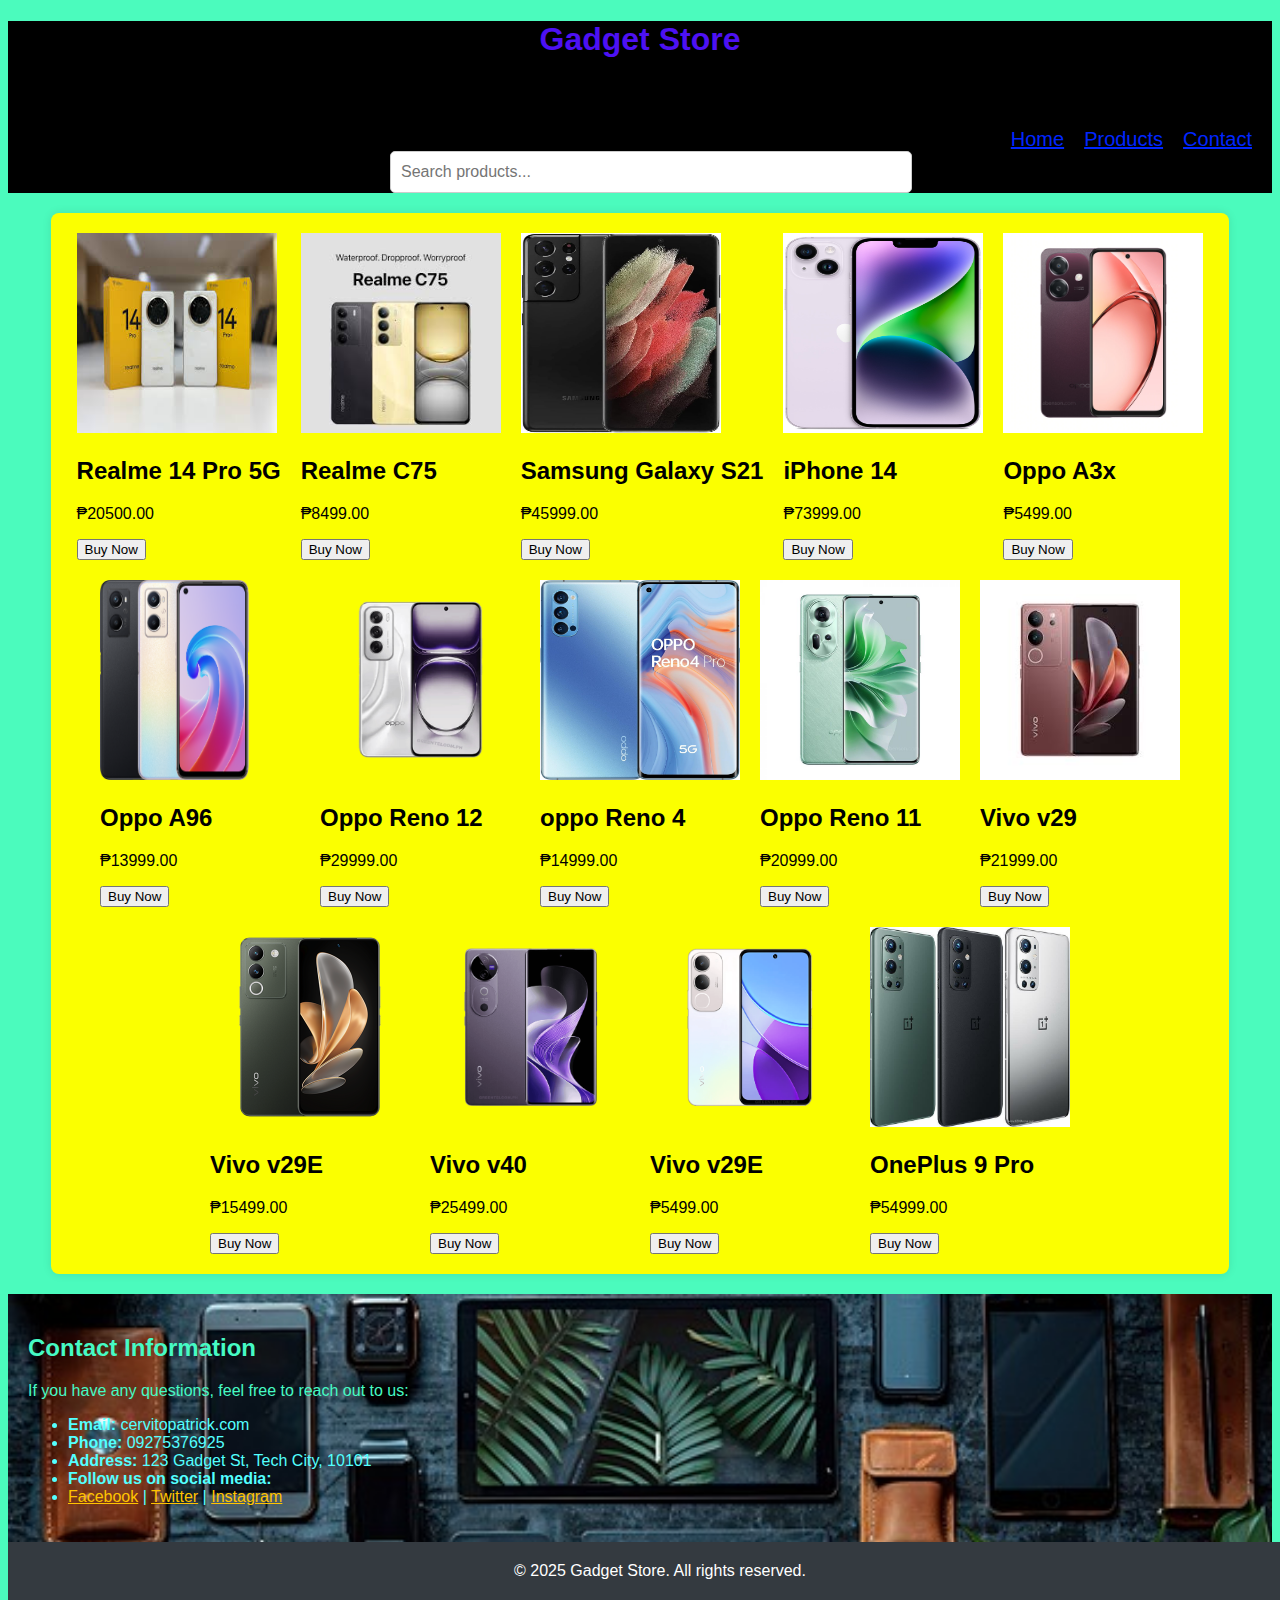
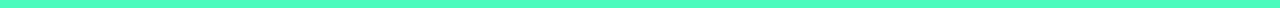
<file: index.html>
<!DOCTYPE html>
<html lang="en">
<head>
    <meta charset="UTF-8">
    <meta name="viewport" content="width=device-width, initial-scale=1.0">
    <title>Gadget Store</title>
    <link rel="stylesheet" href="https://cdnjs.cloudflare.com/ajax/libs/font-awesome/6.0.0-beta3/css/all.min.css">
    <link rel="stylesheet" href="style.css">
</head>
<body>
    <header>
        <h1>Gadget Store</h1>
        <nav>
            <ul>
                <li><a href="#home">Home</a></li>
                <li><a href="product.html">Products</a></li>
                <li><a href="#contact">Contact</a></li>
            </ul>
        </nav> 
        <div class="input-group mb-3">
            <input type="text" id="search-bar" class="form-control" placeholder="Search products..." onkeyup="searchProducts()">
        </div>
        <p id="no-results" style="display: none; text-align: center; color: red;">No products found</p>
    </header>
    
    <section id="products" class="product-container">
    </section>
    
    <section id="checkout-form" style="display: none;">
        <h2>Checkout Details</h2>
        <div id="selected-product"></div>
        <form id="customer-form" onsubmit="proceedToPayment(event)">
            <label for="customer-name">Full Name:</label>
            <input type="text" id="customer-name" required placeholder="Enter your full name">
            <label for="customer-address">Address:</label>
            <input type="text" id="customer-address" required placeholder="Enter your address">
            <label for="customer-contact">Contact Number:</label>
            <input type="text" id="customer-contact" required placeholder="Enter your contact number">
            <button type="submit">Proceed to Payment</button>
            <button type="button" onclick="cancelCheckout()">Cancel</button>
        </form>
    </section>
    
    <section id="contact" class="contact-container">
        <h2>Contact Information</h2>
        <p>If you have any questions, feel free to reach out to us:</p>
        <ul>
            <li><strong>Email:</strong> cervitopatrick.com</li>
            <li><strong>Phone:</strong> 09275376925</li>
            <li><strong>Address:</strong> 123 Gadget St, Tech City, 10101</li>
            <li><strong>Follow us on social media:</strong></li>
            <li>
                <a href="https://facebook.com/gadgetstore" target="_blank">Facebook</a> |
                <a href="https://twitter.com/gadgetstore" target="_blank">Twitter</a> |
                <a href="https://instagram.com/gadgetstore" target="_blank">Instagram</a>
            </li>
        </ul>
    </section>
    
    <footer>
        <p>&copy; 2025 Gadget Store. All rights reserved.</p>
    </footer>

    <script>
const products = [
    { name: 'Realme 14 Pro 5G', price: 20500.00, image: '14pro.jpg' },
    { name: 'Realme C75', price: 8499.00, image: 'c75.jpg' },
    { name: 'Samsung Galaxy S21', price: 45999.00, image: 's21.jpg' },
    { name: 'iPhone 14', price: 73999.00, image: 'iphone.jpg' },
    { name: 'Oppo A3x', price: 5499.00, image: 'a3x.jpg'},
    { name: 'Oppo A96', price: 13999.00, image: 'a96.png' },
    { name: 'Oppo Reno 12', price: 29999.00, image: 'Reno12.png' },
    { name: 'oppo Reno 4', price: 14999.00, image: 'Reno4.jpg' },
    { name: 'Oppo Reno 11', price: 20999.00, image: 'Reno11.jpg' },
    { name: 'Vivo v29', price: 21999.00, image: 'v29.jpg' },
    { name: 'Vivo v29E', price: 15499.00, image: 'v29E.png'},
    { name: 'Vivo v40', price: 25499.00, image: 'V40.png'},
    { name: 'Vivo v29E', price: 5499.00, image: 'y19s.png'},
    { name: 'OnePlus 9 Pro', price: 54999.00, image: 'oneplus.jpg' }
];
        
function buyNow(name, price) {
    document.getElementById("checkout-form").style.display = "block";
    document.getElementById("products").style.display = "none";
    let selectedProduct = document.getElementById("selected-product");
    selectedProduct.innerHTML = `<h3>Selected Product</h3><p>${name} - ₱${price.toFixed(2)}</p>`;
    localStorage.setItem("selectedProduct", JSON.stringify({ name, price }));
}
        
function proceedToPayment(event) {
    event.preventDefault();
    
    let name = document.getElementById("customer-name").value.trim();
    let address = document.getElementById("customer-address").value.trim();
    let contact = document.getElementById("customer-contact").value.trim();
    
    if (!name || !address || !contact) {
        alert("Please fill in all required fields.");
        return;
    }

    localStorage.setItem("customerDetails", JSON.stringify({ name, address, contact }));
    window.location.href = "payment.html";
}

function cancelCheckout() {
    document.getElementById("checkout-form").style.display = "none";
    document.getElementById("products").style.display = "block";
}

function displayProducts(filteredProducts = products) {
    const productContainer = document.getElementById('products');
    productContainer.innerHTML = '';
    filteredProducts.forEach(product => {
        const productDiv = document.createElement('div');
        productDiv.classList.add('product');
        productDiv.innerHTML = `
            <img src="${product.image}" alt="${product.name}">
            <h2>${product.name}</h2>
            <p>₱${product.price.toFixed(2)}</p>
            <button onclick="buyNow('${product.name}', ${product.price})">Buy Now</button>
        `;
        productContainer.appendChild(productDiv);
    });
}
        
function searchProducts() {
    let input = document.getElementById("search-bar").value.toLowerCase();
    let filteredProducts = products.filter(product => product.name.toLowerCase().includes(input));
    displayProducts(filteredProducts);
    document.getElementById("no-results").style.display = filteredProducts.length ? "none" : "block";
}
    
window.onload = function() {
    displayProducts();
};
    </script>
</body>
</html>
</file>
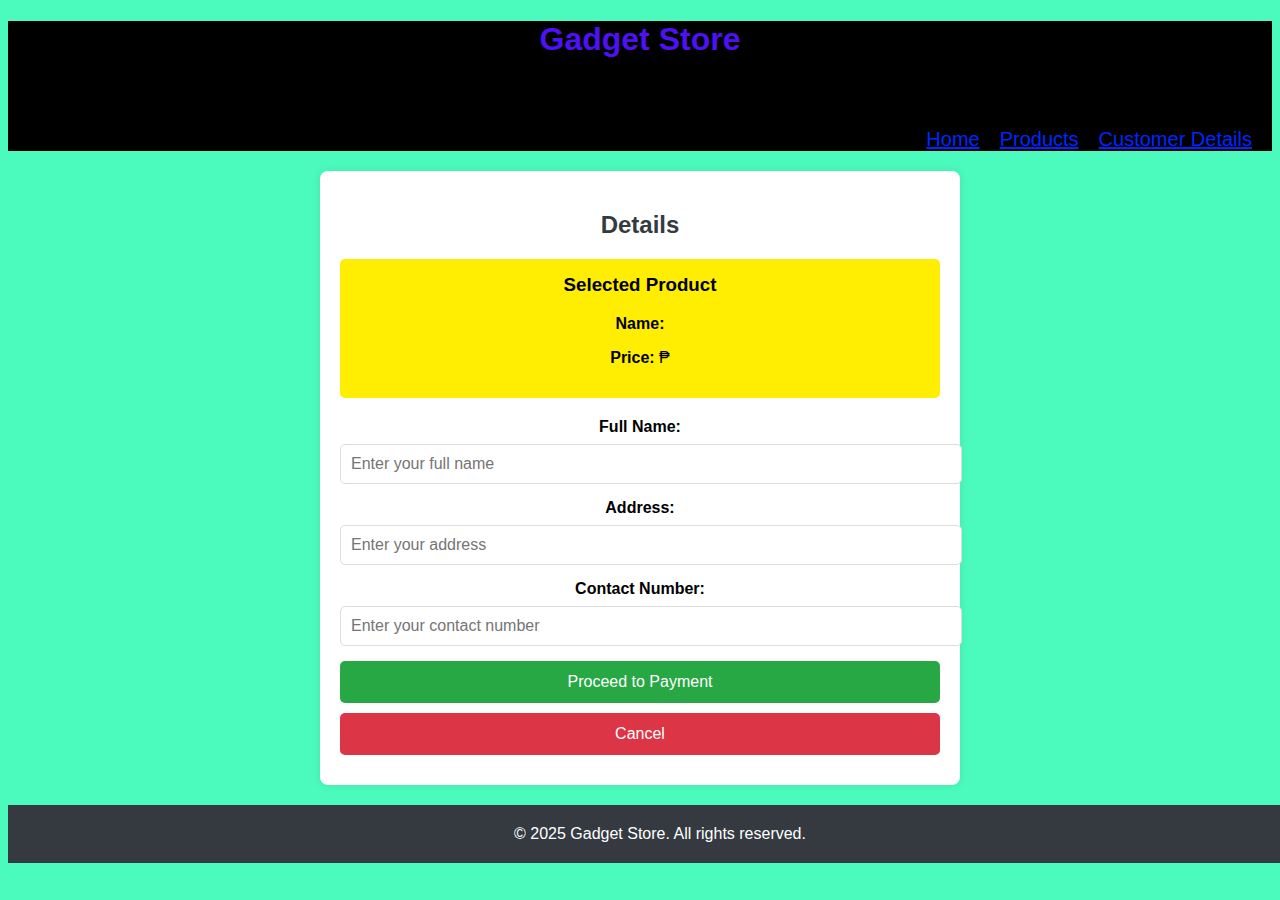
<file: customer.html>
<!DOCTYPE html>
<html lang="en">
<head>
    <meta charset="UTF-8">
    <meta name="viewport" content="width=device-width, initial-scale=1.0">
    <title>Customer Details - Gadget Store</title>
    <link rel="stylesheet" href="https://cdnjs.cloudflare.com/ajax/libs/font-awesome/6.0.0-beta3/css/all.min.css">
    <link rel="stylesheet" href="style.css">
</head>
<body>
    <header>
        <h1>Gadget Store</h1>

        <nav>
            <ul>
                <li><a href="index.html">Home</a></li>
                <li><a href="product.html">Products</a></li>
                <li><a href="customer.html">Customer Details</a></li>
            </ul>
        </nav> 
    </header>

    <section id="checkout-form">
        <h2>Details</h2>
        
        <!-- Display selected product details -->
        <div id="product-details">
            <h3>Selected Product</h3>
            <p><strong>Name:</strong> <span id="product-name"></span></p>
            <p><strong>Price:</strong> ₱<span id="product-price"></span></p>
        </div>

        <form id="customer-form" onsubmit="proceedToPayment(event)">
            <label for="customer-name">Full Name:</label>
            <input type="text" id="customer-name" required placeholder="Enter your full name">
            
            <label for="customer-address">Address:</label>
            <input type="text" id="customer-address" required placeholder="Enter your address">
            
            <label for="customer-contact">Contact Number:</label>
            <input type="text" id="customer-contact" required placeholder="Enter your contact number">
            
            <button type="submit">Proceed to Payment</button>
            <button type="button" onclick="cancelCheckout()">Cancel</button>
        </form>
    </section>

    <footer>
        <p>&copy; 2025 Gadget Store. All rights reserved.</p>
    </footer>

    <script>
        // When the customer-details page loads
        window.onload = function() {
            const selectedProduct = JSON.parse(localStorage.getItem('selectedProduct'));
            
            if (selectedProduct) {
                // Display the product details
                document.getElementById('product-name').textContent = decodeURIComponent(selectedProduct.name);
                document.getElementById('product-price').textContent = selectedProduct.price;
            }
        };

        function proceedToPayment(event) {
            event.preventDefault(); // Prevent form submission

            const name = document.getElementById("customer-name").value.trim();
            const address = document.getElementById("customer-address").value.trim();
            const contact = document.getElementById("customer-contact").value.trim();
            
            if (name === "" || address === "" || contact === "") {
                alert("Please fill in all the required fields.");
                return;
            }

            // Store customer details in localStorage
            localStorage.setItem("customerDetails", JSON.stringify({ name, address, contact }));

            // Redirect to payment page
            window.location.href = "payment.html";
        }

        function cancelCheckout() {
            window.location.href = "index.html";
        }
    </script>
</body>
</html>
</file>
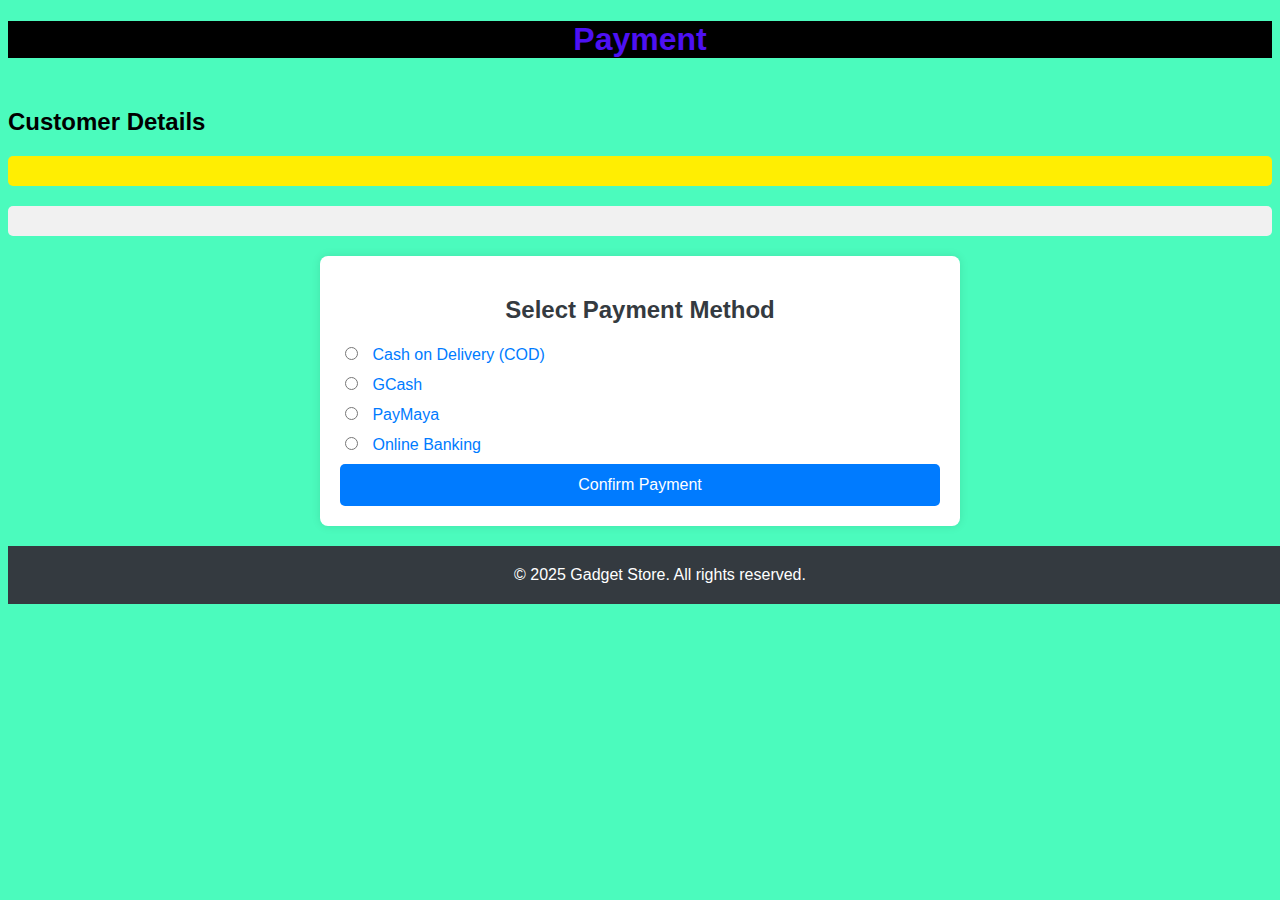
<file: payment.html>
<!DOCTYPE html>
<html lang="en">
<head>
    <meta charset="UTF-8">
    <meta name="viewport" content="width=device-width, initial-scale=1.0">
    <title>Payment Page</title>
    <link rel="stylesheet" href="style.css">
</head>
<body>
    <header>
        <h1>Payment</h1>
    </header>

    <section>
        <h2>Customer Details</h2>
        <div id="product-details"></div>
        <div id="customer-details"></div>
    </section>

    <section id="payment-method">
        <h2>Select Payment Method</h2>
        <form id="payment-form">
            <label>
                <input type="radio" name="payment-method" value="COD" required> Cash on Delivery (COD)
            </label>
            <label>
                <input type="radio" name="payment-method" value="GCash"> GCash
            </label>
            <label>
                <input type="radio" name="payment-method" value="PayMaya"> PayMaya
            </label>
            <label>
                <input type="radio" name="payment-method" value="Online Banking"> Online Banking
            </label>
            <button type="button" onclick="confirmPayment()">Confirm Payment</button>
        </form>
    </section>

    <footer>
        <p>&copy; 2025 Gadget Store. All rights reserved.</p>
    </footer>

    <script>
        window.onload = function() {
            const selectedProduct = JSON.parse(localStorage.getItem('selectedProduct'));
            const customerDetails = JSON.parse(localStorage.getItem('customerDetails'));

            if (selectedProduct) {
                document.getElementById('product-details').innerHTML = `
                    <p><strong>Product:</strong> ${selectedProduct.name}</p>
                    <p><strong>Price:</strong> ₱${selectedProduct.price.toFixed(2)}</p>
                `;
            }

            if (customerDetails) {
                document.getElementById('customer-details').innerHTML = `
                    <p><strong>Name:</strong> ${customerDetails.name}</p>
                    <p><strong>Address:</strong> ${customerDetails.address}</p>
                    <p><strong>Contact Number:</strong> ${customerDetails.contact}</p>
                `;
            }
        };

        function confirmPayment() {
            const selectedMethod = document.querySelector('input[name="payment-method"]:checked');
            
            if (!selectedMethod) {
                alert("Please select a payment method.");
                return;
            }

            alert(`You selected ${selectedMethod.value}. Thank you for your purchase!`);
            window.location.href = "index.html";
        }
    </script>
</body>
</html>
</file>
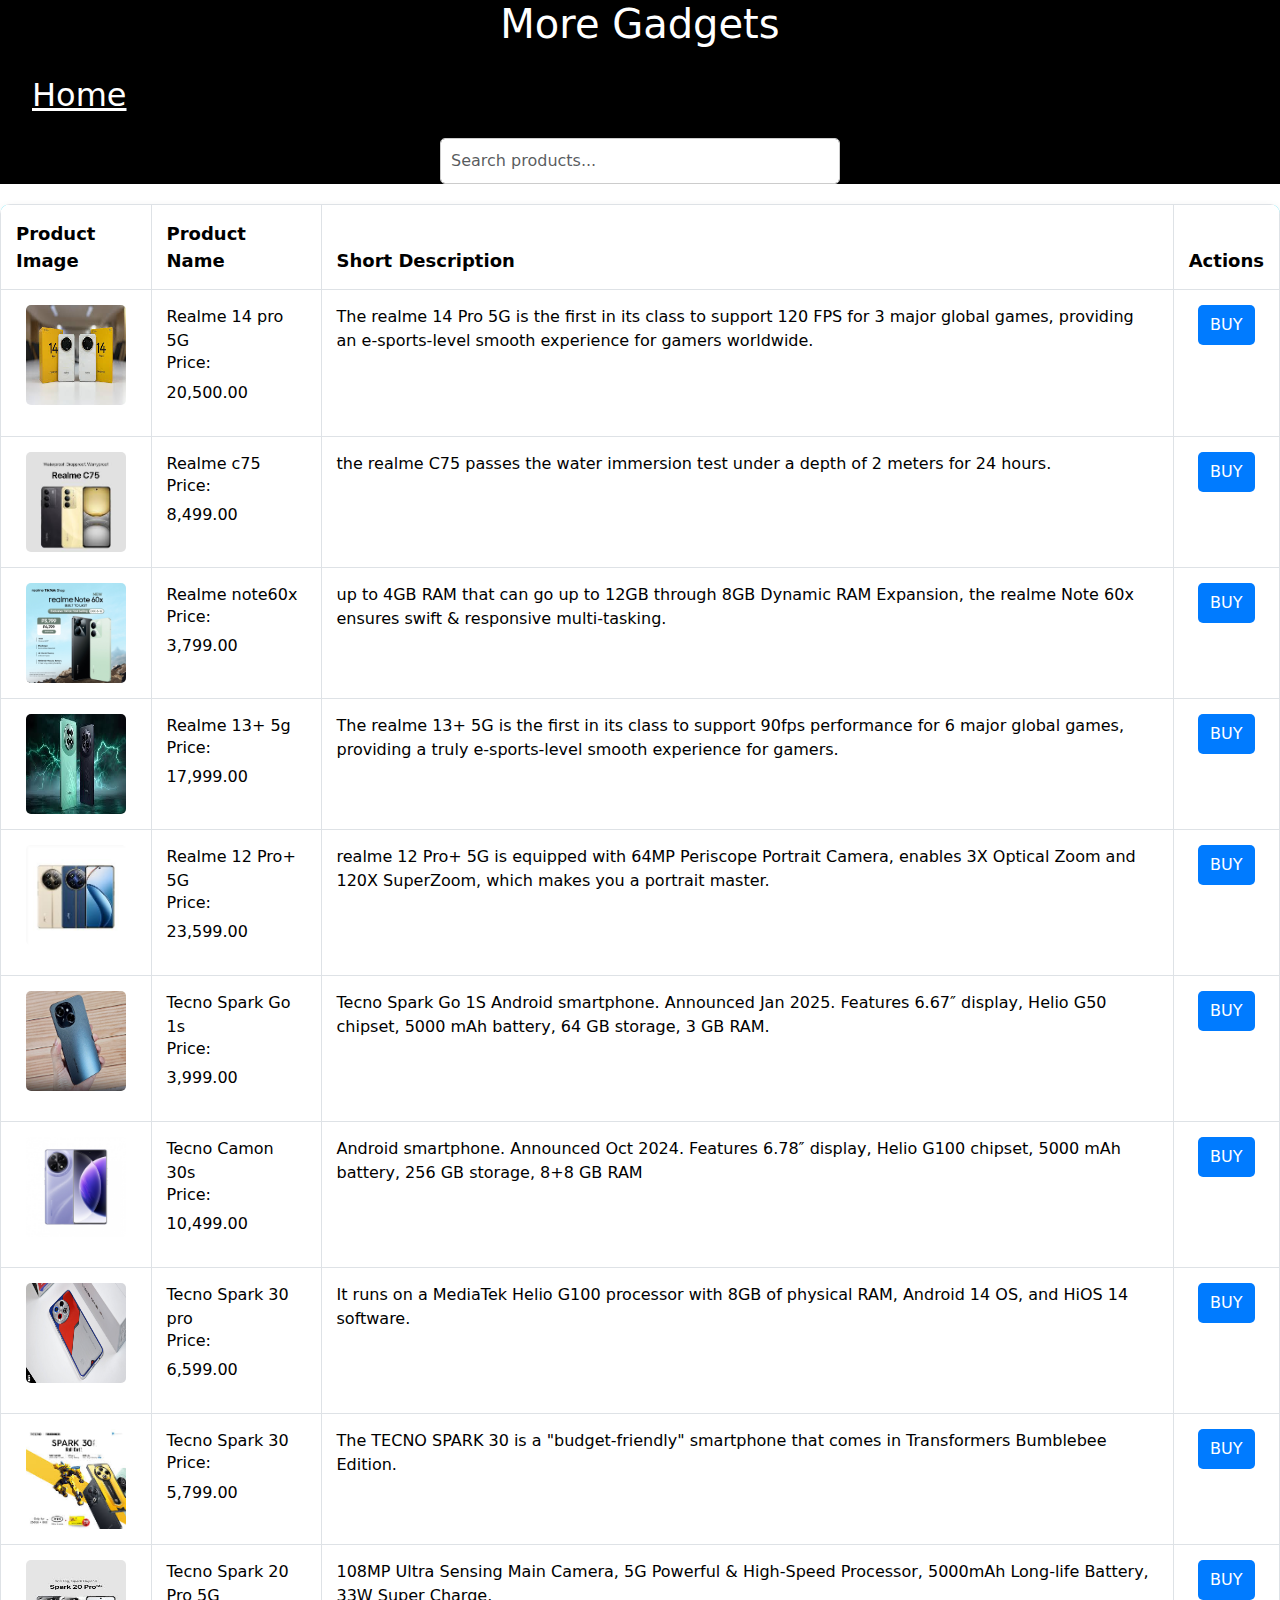
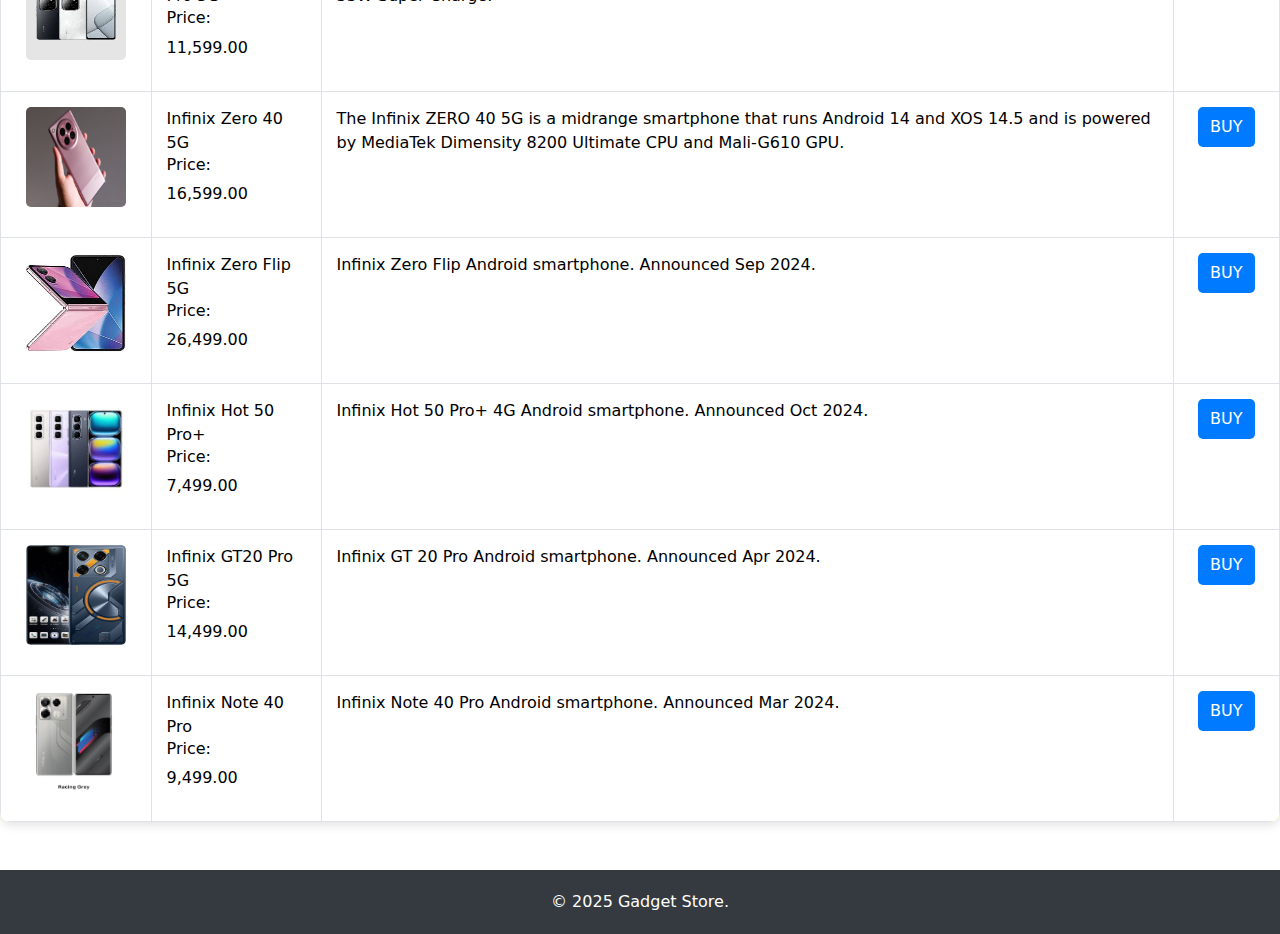
<file: product.html>
<!DOCTYPE html>
<html lang="en">
<head>
    <meta charset="UTF-8">
    <meta name="viewport" content="width=device-width, initial-scale=1.0">
    <title>Product Details</title>
    <link rel="stylesheet" href="styles.css">
    <link href="https://cdn.jsdelivr.net/npm/bootstrap@5.1.3/dist/css/bootstrap.min.css" rel="stylesheet">
</head>
<body>
    <header>
        <h1>More Gadgets</h1>
        <nav>
            <ul>
                <h6><a href="index.html">Home</a></h6>
                
            </ul>
        </nav>
        <div class="input-group mb-3">
            <input type="text" id="search-bar" class="form-control" placeholder="Search products..." onkeyup="searchProducts()">
        </div>
        <p id="no-results" style="display: none; text-align: center; color: red;">No products found</p>
        
    </header>
    

    <table class="table table-bordered" id="product-table">
        <thead>
            <tr>
                <th>Product Image</th>
                <th>Product Name</th>
                <th>Short Description</th>
                <th>Actions</th>
            </tr>
        </thead>
        <tbody>
         
            <tr>
                <td><img src="14pro.jpg" alt="Product 1" class="img-fluid" style="width: 100px; height: 100px;"></td>
                <td>Realme 14 pro 5G 
                    <h6>Price:</h6><p>20,500.00</p>
                </td>
                <td>The realme 14 Pro 5G is the first in its class to support 120 FPS for 3 major global games, providing an e-sports-level smooth experience for gamers worldwide.</td>
                <td>
                    <button onclick="buyNow('Realme 14 pro 5G', 20500.00)" class="btn btn-secondary">Buy</button>
    </td>
    </tr>
            
            <tr>
                <td><img src="c75.jpg" alt="Product 2" class="img-fluid" style="width: 100px; height: 100px;"></td>
                <td>Realme c75
                    <h6>Price:</h6><p>8,499.00</p>
                </td>
                <td> the realme C75 passes the water immersion test under a depth of 2 meters for 24 hours.</td>
                <td>
                <button onclick="buyNow('Realme c75', 8499.00)" class="btn btn-secondary">Buy</button>
            </tr>

            <tr>
                <td><img src="Note60x.jpg" alt="Product 3" class="img-fluid" style="width: 100px; height: 100px;"></td>
                <td>Realme note60x
                    <h6>Price:</h6><p>3,799.00</p>
                </td>
                <td>up to 4GB RAM that can go up to 12GB through 8GB Dynamic RAM Expansion, the realme Note 60x ensures swift & responsive multi-tasking.</td>
                <td>
                <button onclick="buyNow('Realme note60x', 3799.00)" class="btn btn-secondary">Buy</button>
            </tr>

            <tr>
                <td><img src="13+ 5g.jpg" alt="Product 4" class="img-fluid" style="width: 100px; height: 100px;"></td>
                <td>Realme 13+ 5g
                    <h6>Price:</h6><p>17,999.00</p>
                </td>
                <td>The realme 13+ 5G is the first in its class to support 90fps performance for 6 major global games, providing a truly e-sports-level smooth experience for gamers.</td>
                <td>
                    <button onclick="buyNow('Realme 13+ 5g', 17999.00)" class="btn btn-secondary">Buy</button>
            </tr>

            <tr>
                <td><img src="12pro.jpg" alt="Product 5" class="img-fluid" style="width: 100px; height: 100px;"></td>
                <td>Realme 12 Pro+ 5G
                    <h6>Price:</h6><p>23,599.00</p>
                </td>
                <td>realme 12 Pro+ 5G is equipped with 64MP Periscope Portrait Camera, enables 3X Optical Zoom and 120X SuperZoom, which makes you a portrait master.</td>
                <td>
                    <button onclick="buyNow('Realme 12 Pro+ 5G', 23599.00)" class="btn btn-secondary">Buy</button>
            </tr>

            <tr>
                <td><img src="go 1s.jpg" alt="Product 6" class="img-fluid" style="width: 100px; height: 100px;"></td>
                <td>Tecno Spark Go 1s
                    <h6>Price:</h6><p>3,999.00</p>
                </td>
                <td>Tecno Spark Go 1S Android smartphone. Announced Jan 2025. Features 6.67″ display, Helio G50 chipset, 5000 mAh battery, 64 GB storage, 3 GB RAM. </td>
                <td>
                    <button onclick="buyNow('Tecno Spark Go 1s', 3999.00)" class="btn btn-secondary">Buy</button>
            </tr>

            <tr>
                <td><img src="camon.jpg" alt="Product 7" class="img-fluid" style="width: 100px; height: 100px;"></td>
                <td>Tecno Camon 30s
                    <h6>Price:</h6><p>10,499.00</p>
                </td>
                <td>Android smartphone. Announced Oct 2024. Features 6.78″ display, Helio G100 chipset, 5000 mAh battery, 256 GB storage, 8+8 GB RAM</td>
                <td>
                    <button onclick="buyNow('Tecno Camon 30s', 10499.00)" class="btn btn-secondary">Buy</button>
            </tr>

            <tr>
                <td><img src="spark 30 pro.jpg" alt="Product 8" class="img-fluid" style="width: 100px; height: 100px;"></td>
                <td>Tecno Spark 30 pro
                    <h6>Price:</h6><p>6,599.00</p>
                </td>
                <td>It runs on a MediaTek Helio G100 processor with 8GB of physical RAM, Android 14 OS, and HiOS 14 software.</td>
                <td>
                    <button onclick="buyNow('Tecno Spark 30 pro', 6599.00)" class="btn btn-secondary">Buy</button>
            </tr>

            <tr>
                <td><img src="bumble.jpg" alt="Product 9" class="img-fluid" style="width: 100px; height: 100px;"></td>
                <td>Tecno Spark 30
                    <h6>Price:</h6><p>5,799.00</p>
                </td>
                <td> The TECNO SPARK 30 is a "budget-friendly" smartphone that comes in Transformers Bumblebee Edition.</td>
                <td>
                    <button onclick="buyNow('Tecno Spark 30', 5799.00)" class="btn btn-secondary">Buy</button>
            </tr>

            <tr>
                <td><img src="spark20.jpg" alt="Product 10" class="img-fluid" style="width: 100px; height: 100px;"></td>
                <td>Tecno Spark 20 Pro 5G
                    <h6>Price:</h6><p>11,599.00</p>
                </td>
                <td>108MP Ultra Sensing Main Camera, 5G Powerful & High-Speed Processor, 5000mAh Long-life Battery, 33W Super Charge.</td>
                <td>
                    <button onclick="buyNow('Tecno Spark 20 Pro 5G', 11599.00)" class="btn btn-secondary">Buy</button>
            </tr>

            <tr>
                <td><img src="zero 40.jpg" alt="Product 11" class="img-fluid" style="width: 100px; height: 100px;"></td>
                <td>Infinix Zero 40 5G
                    <h6>Price:</h6><p>16,599.00</p>
                </td>
                <td>The Infinix ZERO 40 5G is a midrange smartphone that runs Android 14 and XOS 14.5 and is powered by MediaTek Dimensity 8200 Ultimate CPU and Mali-G610 GPU.</td>
                <td>
                    <button onclick="buyNow('Infinix Zero 40 5G', 16599.00)" class="btn btn-secondary">Buy</button>
            </tr>

            <tr>
                <td><img src="flip.jpg" alt="Product 12" class="img-fluid" style="width: 100px; height: 100px;"></td>
                <td>Infinix Zero Flip 5G
                <h6>Price:</h6><p>26,499.00</p></td>
                <td>Infinix Zero Flip Android smartphone. Announced Sep 2024.</td>
                <td>
                    <button onclick="buyNow('Infinix Zero Flip 5G', 26499.00)" class="btn btn-secondary">Buy</button>
            </tr>

            <tr>
                <td><img src="Hot50.jpg" alt="Product 13" class="img-fluid" style="width: 100px; height: 100px;"></td>
                <td>Infinix Hot 50 Pro+
                    <h6>Price:</h6><p>7,499.00</p>
                </td>
                <td>Infinix Hot 50 Pro+ 4G Android smartphone. Announced Oct 2024.</td>
                <td>
                    <button onclick="buyNow('Infinix Hot 50 Pro+', 7499.00)" class="btn btn-secondary">Buy</button>
            </tr>

            <tr>
                <td><img src="GT20.jpg" alt="Product 14" class="img-fluid" style="width: 100px; height: 100px;"></td>
                <td>Infinix GT20 Pro 5G
                <h6>Price:</h6><p>14,499.00</p></td>
                <td>Infinix GT 20 Pro Android smartphone. Announced Apr 2024. </td>
                <td>
                    <button onclick="buyNow('Infinix GT20 Pro 5G', 14499.00)" class="btn btn-secondary">Buy</button>
            </tr>

            <tr>
                <td><img src="note40.jpg" alt="Product 15" class="img-fluid" style="width: 100px; height: 100px;"></td>
                <td>Infinix Note 40 Pro
                    <h6>Price:</h6><p>9,499.00</p>
                </td>
                <td>Infinix Note 40 Pro Android smartphone. Announced Mar 2024.</td>
                <td>
                    <button onclick="buyNow('Infinix Note 40 Pro', 9499.00)" class="btn btn-secondary">Buy</button>
            </tr>

        </tbody>
    </table>
</div>



<footer class="text-center mt-5">
    <p>&copy; 2025 Gadget Store.</p>
</footer>

    <script src="https://cdn.jsdelivr.net/npm/@popperjs/core@2.11.6/dist/umd/popper.min.js"></script>
    <script src="https://cdn.jsdelivr.net/npm/bootstrap@5.1.3/dist/js/bootstrap.min.js"></script>

<script>
    // Buy Now function (adds product to cart and proceeds to checkout)
    function buyNow(name, price) {
    const product = { name, price };
    localStorage.setItem('selectedProduct', JSON.stringify(product));
    window.location.href = "customer.html"; // Redirect to customer details page
}
function confirmPayment() {
    const selectedMethod = document.querySelector('input[name="payment-method"]:checked');
    
    if (!selectedMethod) {
        alert("Please select a payment method.");
        return;
    }

    // Show a confirmation message
    const confirmation = confirm(`You selected ${selectedMethod.value}. Do you want to confirm this payment?`);
    if (confirmation) {
        alert(`Thank you for your purchase!`);
        window.location.href = "index.html"; // Redirect to the homepage after confirmation
    }
}


    function searchProducts() {
        let input = document.getElementById("search-bar").value.toLowerCase();
        let products = document.querySelectorAll("#product-table tbody tr");
        let noResults = document.getElementById("no-results");
        let found = false;

        products.forEach(row => {
            let productName = row.getElementsByTagName("td")[1].innerText.toLowerCase();
            if (productName.includes(input)) {
                row.style.display = "";
                found = true;
            } else {
                row.style.display = "none";
            }
        });

        noResults.style.display = found ? "none" : "block";
    }
</script>

   
</body>
</html>
</file>
<file: style.css>
body {
    font-family: Arial, sans-serif;
    background-color: #4bfbbd;
}

h1 {
    margin-bottom: 50px;
    color: #4d11f3;
    font-weight: bolder;
    
}

table {
    margin-top: 20px;
}

table tbody tr:hover {
    background-color: #975afa;
    transition: background-color 0.3s;
}


img {
    transition: transform 0.3s ease;
    width: 200px;
    height: 200px;
    
}

img:hover {
    transform: scale(1.1);
}


.btn {
    padding: 10px 20px;
    text-transform: uppercase;
}

body {
    animation: fadeIn 1s ease-in;
}

@keyframes fadeIn {
    0% { opacity: 0; }
    100% { opacity: 1; }
}
/* Set the header styles */
header {
    background-color: black;
    background-size: cover;
    background-position: center;
    color: white;
    text-align: center;
    position: relative;
}

/* Style the navigation to move items to the right */
header nav {
    display: flex; /* Use flexbox layout */
    justify-content: flex-end; /* Align items to the right */
    padding-top: 20px; /* Add some space between the title and navigation */
}

/* Style the unordered list in the navigation */
header nav ul {
    list-style-type: none; /* Remove default list styling */
    padding: 0;
    margin: 0;
    display: flex;
}

/* Style each list item */
header nav ul li {
    margin-right: 20px; /* Add space between each menu item */
}

/* Style the navigation links */
header nav ul li a {
    color: rgb(0, 38, 255);
    font-size: 20px;
    transition: color 0.3s ease;
}

/* Add hover effect to the links */
header nav ul li a:hover {
    color: #eefd1a; /* Highlight color on hover */
}

/* Style for the search bar container */
.input-group {
    width: 100%; /* Make the search bar container responsive */
    max-width: 500px; /* Set the maximum width of the search bar */
    margin: 0 auto; /* Center align the search bar */
}

/* Style for the search input */
#search-bar {
    height: 40px; /* Set the height of the input */
    font-size: 1rem; /* Set the font size inside the input field */
    padding: 0 10px; /* Add padding inside the search bar */
    width: 100%; /* Set the width to fill the container */
    border-radius: 5px; /* Optional: rounded corners */
    border: 1px solid #ccc; /* Border color */
}

/* Optional: Add focus effect to the search bar */
#search-bar:focus {
    border-color: #f8b400; /* Change the border color on focus */
    outline: none; /* Remove the default outline */
}

#contact {
    background-image: url('contact.jpg');  /* Replace with your image URL */
    background-size: cover;  /* Cover the entire section */
    background-position: center;  /* Center the background image */
    padding: 20px;
    color: rgb(70, 250, 196); /* Adjust text color if necessary */
}
#contact li {
    color: #53ffff;
}
#contact a {
    color: #ffc400;
}
#checkout-form {
    background-color: white;
    padding: 20px;
    margin: 20px auto;
    max-width: 600px;
    border-radius: 8px;
    box-shadow: 0 0 10px rgba(0, 0, 0, 0.1);
    text-align: center;
}

#checkout-form h2 {
    text-align: center;
    color: #343a40;
}

#product-details {
    background-color: white;
    padding: 15px;
    margin-bottom: 20px;
    border-radius: 5px;
    text-align: center;
}
div#selected-product {
    background-color: #ffee02;
    padding: 15px;
    margin-bottom: 20px;
    border-radius: 5px;
    text-align: center;
}
div#product-details {
    background-color: #ffee02;
    padding: 15px;
    margin-bottom: 20px;
    border-radius: 5px;
    text-align: center;
}

#product-details h3 {
    margin-top: 0;
    color: black;
}

#customer-form label {
    display: block;
    margin-bottom: 8px;
    font-weight: bold;
}

#customer-form input {
    width: 100%;
    padding: 10px;
    margin-bottom: 15px;
    border: 1px solid #ddd;
    border-radius: 5px;
    font-size: 16px;
}
#customer-details{
    background-color: #f1f1f1;
    padding: 15px;
    margin-bottom: 20px;
    border-radius: 5px;
    text-align: center;
}

#customer-form input:focus {
    border-color: #007bff;
    outline: none;
}

#customer-form button {
    width: 100%;
    padding: 12px;
    font-size: 16px;
    background-color: #28a745;
    color: white;
    border: none;
    border-radius: 5px;
    cursor: pointer;
    margin-bottom: 10px;
}

#customer-form button:hover {
    background-color: #218838;
}

#customer-form button[type="button"] {
    background-color: #dc3545;
}

#customer-form button[type="button"]:hover {
    background-color: #c82333;
}

/* Footer Styling */
footer {
    background-color: #343a40;
    color: white;
    padding: 20px;
    text-align: center;
    position: relative;
    bottom: 0;
    width: 100%;
}

footer p {
    margin: 0;
    color: white;

}

/* Payment Section */
#payment-method {
    background-color: white;
    padding: 20px;
    margin: 20px auto;
    max-width: 600px;
    border-radius: 8px;
    box-shadow: 0 0 10px rgba(0, 0, 0, 0.1);
}

#payment-method h2 {
    text-align: center;
    color: #343a40;
}

#payment-method label {
    display: block;
    margin-bottom: 10px;
    font-size: 16px;
    color: #007bff;
}

#payment-method input[type="radio"] {
    margin-right: 10px;
}

#payment-method button {
    width: 100%;
    padding: 12px;
    font-size: 16px;
    background-color: #007bff;
    color: white;
    border: none;
    border-radius: 5px;
    cursor: pointer;
}

#payment-method button:hover {
    background-color: #0056b3;
}

#products {
    background-color: #fbff00;
    padding: 20px;
    margin: 20px auto;
    max-width: 90%;
    border-radius: 8px;
    box-shadow: 0 0 10px rgba(0, 0, 0, 0.1);
    display: flex;
    flex-wrap: wrap; /* Allows wrapping to the next line if necessary */
    justify-content: center; /* Centers items horizontally */
    gap: 20px; /* Adds space between products */
}

.product-item {
    background-color: white;
    padding: 15px;
    border-radius: 8px;
    box-shadow: 0 0 10px rgba(0, 0, 0, 0.2);
    width: 250px; /* Set a fixed width for consistency */
    text-align: center;
}

.product-item img {
    max-width: 100%;
    height: auto;
    border-radius: 5px;
}

.product-item h3 {
    margin: 10px 0;
    font-size: 18px;
}

.product-item p {
    font-size: 16px;
    color: #333;
}

.product-item button {
    background-color: #007bff;
    color: white;
    border: none;
    padding: 10px 15px;
    border-radius: 5px;
    cursor: pointer;
    font-size: 14px;
}

.product-item button:hover {
    background-color: #0056b3;
}
</file>
<file: styles.css>
body {
        font-family: Arial, sans-serif;
        background-color: #4bfbbd;
        margin: 0;
    }
    
    h1 {
        margin-bottom: 50px;
        color: white;
    }
    
    table {
        margin-top: 20px;
    }
    
    table tbody tr:hover {
    background-color: #06d6f1;
        transition: background-color 0.3s;
    }
    
    
    img {
        transition: transform 0.3s ease;
        width: 200px;
        height: 100px;
        
    }
    
    img:hover {
        transform: scale(1.1);
    }
    
    
    .btn {
        padding: 10px 20px;
        text-transform: uppercase;
    }
    
    body {
        animation: fadeIn 1s ease-in;
    }

    header {
        background-color: rgb(0, 0, 0);
        background-size: cover;
        background-position: center;
        color: white;
        text-align: center;
        position: relative;
    }
    header nav {
        display: flex; /* Use flexbox layout */
        justify-content: start; /* Align items to the right */
        padding-top: 20px; /* Add some space between the title and navigation */
    }
header nav ul h6 a {

    color: white;
    font-size: xx-large;
}

/* Search Bar Styling */
.input-group {
    max-width: 400px;
    margin: 0 auto 20px;
}

#search-bar {
    padding: 10px;
    font-size: 16px;
    border: 1px solid #ccc;
    border-radius: 5px;
    width: 100%;
}

/* No Results Message */
#no-results {
    text-align: center;
    color: red;
    font-size: 18px;
    font-weight: bold;
    margin-top: 10px;
}

/* Table Styling */
#product-table {
    width: 100%;
    margin: 20px auto;
    border-collapse: collapse;
    background-color: #ffffff;
    border-radius: 10px;
    overflow: hidden;
    box-shadow: 0 4px 10px rgba(0, 0, 0, 0.1);
}

/* Table Header Styling */
#product-table thead {
    background-color: #06d6f1;
    color: rgb(0, 0, 0);
    text-align: left;
}

#product-table th {
    padding: 15px;
    font-size: 18px;
}


/* Table Data Cell Styling */
#product-table td {
    padding: 15px;
    font-size: 16px;
    color: #000000;
}

/* Product Image Styling */
#product-table img {
    display: block;
    margin: auto;
    border-radius: 5px;
}

/* Button Styling */
#product-table .btn-secondary {
    display: block;
    margin: auto;
    background-color: #007bff;
    color: white;
    border: none;
    padding: 8px 12px;
    border-radius: 5px;
    cursor: pointer;
    transition: background 0.3s ease-in-out;
}

#product-table .btn-secondary:hover {
    background-color: #0056b3;
}

/* Responsive Design */
@media (max-width: 768px) {
    #product-table thead {
        display: none;
    }

    #product-table, #product-table tbody, #product-table tr, #product-table td {
        display: block;
        width: 100%;
    }

    #product-table tr {
        margin-bottom: 15px;
        border: 1px solid #d61313;
        border-radius: 10px;
        padding: 10px;
    }

    #product-table td {
        text-align: center;
        padding: 10px;
    }

    #product-table td img {
        width: 80px;
        height: 80px;
    }

    #product-table .btn-secondary {
        width: 100%;
    }
}
tbody {
    background-color: #faf75a;
}
footer {
    background-color: #343a40;
    color: white;
    padding: 20px;
    text-align: center;
    position: relative;
    bottom: 0;
    width: 100%;
}

footer p {
    margin: 0;
    color: white;

}
</file>
